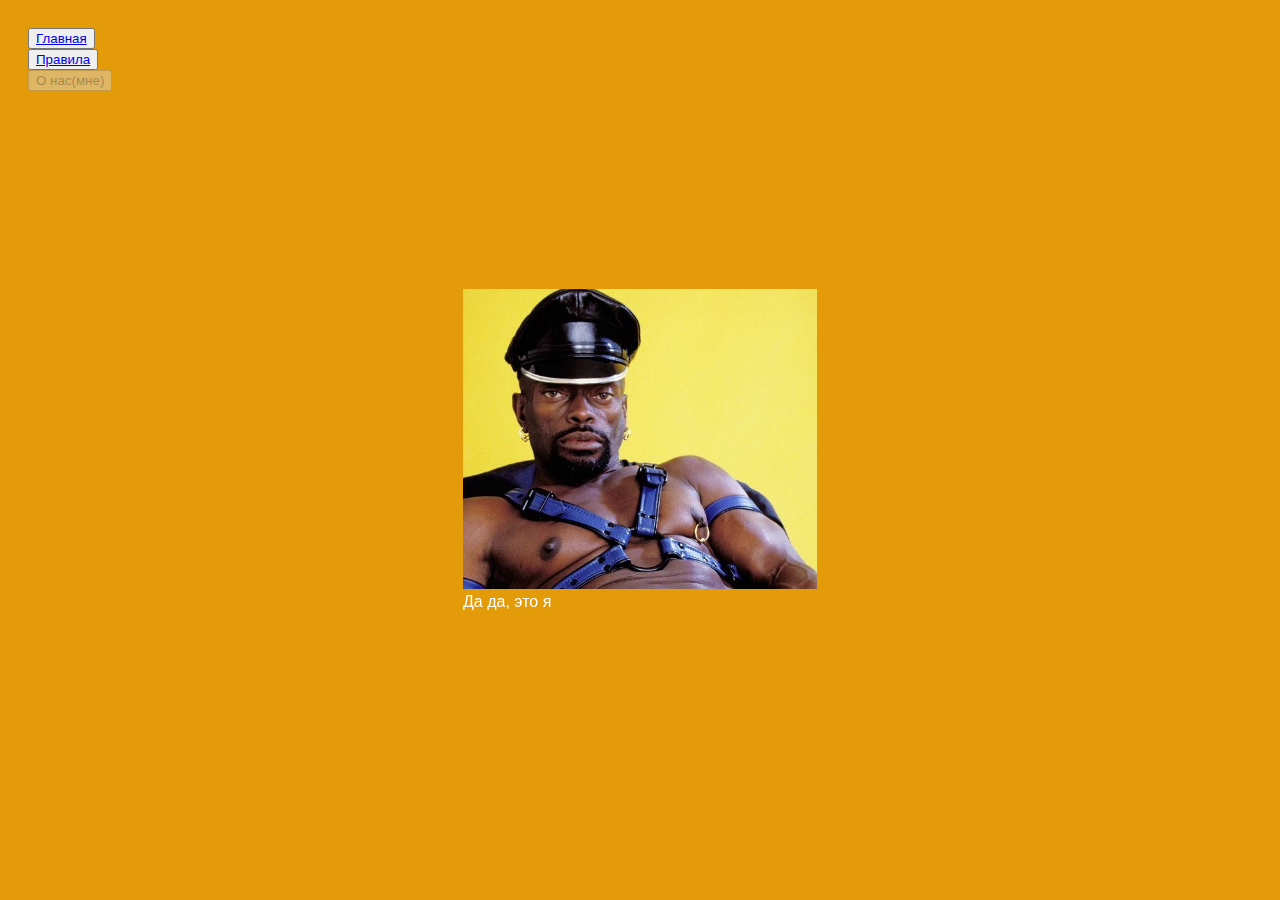
<file: about.html>
<!DOCTYPE html>
<html lang="ru">
<head>
  <meta charset="UTF-8">
  <title>Шашки о нас(мне)</title>
  <link rel="stylesheet" href="file.css">
  <link rel="icon" href="icon.jpg" type="image/jpg">

</head>
<body>
    <section class="horizontal">
        <div class="block"><button><a href="index.html">Главная</a></button></div>
        <div class="block"><button><a href="rules.html">Правила</a></button></div>
        <div class="block"><button disabled><a>О нас(мне)</a></button></div>
    </section>
<div class="blabla"><section><img src="literallyme.jpg" title="шучу, Фатима" height="300"><br>
Да да, это я</section></div>
</body>
</html>
</file>
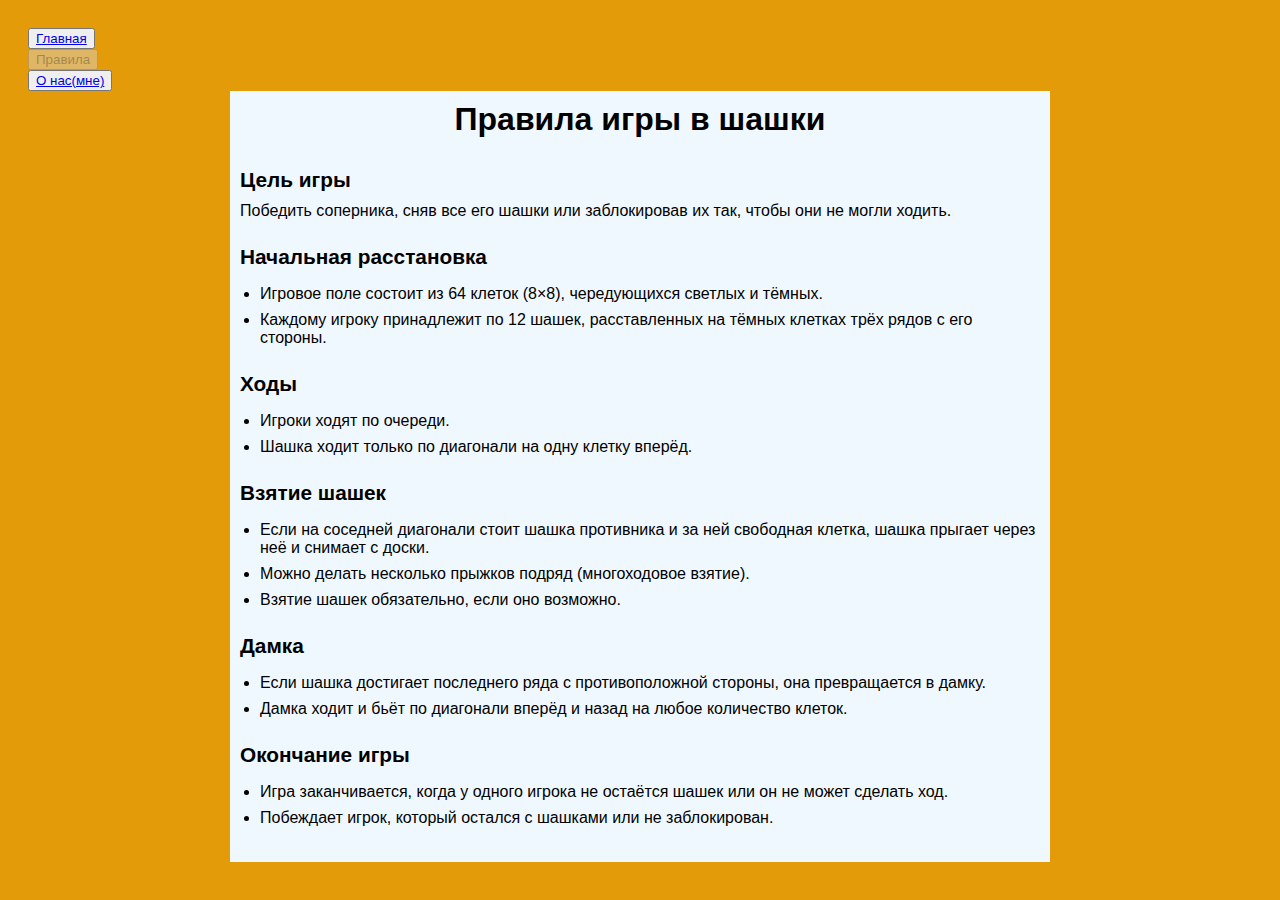
<file: rules.html>
<!DOCTYPE html>
<html lang="ru">
<head>
  <meta charset="UTF-8">
  <title>Шашки правила</title>
  <link rel="stylesheet" href="file.css">
  <link rel="icon" href="icon.jpg" type="image/jpg">

</head>
<body>
    <section class="horizontal">
        <div class="block"><button><a href="index.html">Главная</a></button></div>
        <div class="block"><button disabled><a>Правила</a></button></div>
        <div class="block"><button><a href="about.html">О нас(мне)</a></button></div>
    </section>
    <div class="container">
        <div class="title">Правила игры в шашки</div>
      
        <div class="section">
          <div class="section-title">Цель игры</div>
          <div class="section-content">
            Победить соперника, сняв все его шашки или заблокировав их так, чтобы они не могли ходить.
          </div>
        </div>
      
        <div class="section">
          <div class="section-title">Начальная расстановка</div>
          <div class="section-content">
            <ul>
              <li>Игровое поле состоит из 64 клеток (8×8), чередующихся светлых и тёмных.</li>
              <li>Каждому игроку принадлежит по 12 шашек, расставленных на тёмных клетках трёх рядов с его стороны.</li>
            </ul>
          </div>
        </div>
      
        <div class="section">
          <div class="section-title">Ходы</div>
          <div class="section-content">
            <ul>
              <li>Игроки ходят по очереди.</li>
              <li>Шашка ходит только по диагонали на одну клетку вперёд.</li>
            </ul>
          </div>
        </div>
      
        <div class="section">
          <div class="section-title">Взятие шашек</div>
          <div class="section-content">
            <ul>
              <li>Если на соседней диагонали стоит шашка противника и за ней свободная клетка, шашка прыгает через неё и снимает с доски.</li>
              <li>Можно делать несколько прыжков подряд (многоходовое взятие).</li>
              <li>Взятие шашек обязательно, если оно возможно.</li>
            </ul>
          </div>
        </div>
      
        <div class="section">
          <div class="section-title">Дамка</div>
          <div class="section-content">
            <ul>
              <li>Если шашка достигает последнего ряда с противоположной стороны, она превращается в дамку.</li>
              <li>Дамка ходит и бьёт по диагонали вперёд и назад на любое количество клеток.</li>
            </ul>
          </div>
        </div>
      
        <div class="section">
          <div class="section-title">Окончание игры</div>
          <div class="section-content">
            <ul>
              <li>Игра заканчивается, когда у одного игрока не остаётся шашек или он не может сделать ход.</li>
              <li>Побеждает игрок, который остался с шашками или не заблокирован.</li>
            </ul>
          </div>
        </div>
      </div>
</body>
</html>
</file>
<file: file.css>
html, body {
  background-color: rgb(227, 155, 10); /* фон страницы */
  font-family: Arial, sans-serif; /* шрифт */
  min-width: 300px;
  min-height: 300px;
}

.my-table {
  margin: 0 auto;
  width: 93vmin;
  height: 93vmin;
  min-width: 300px;
  min-height: 300px;
  border-collapse: collapse;
}

.my-table td {
  border: 2px solid black;
  width: 12.5%;
  height: 12.5%;
}
.my-table1 {
  margin: -1 auto;
  width: 30vmin;
  height: 30vmin;
  min-width: 30px;
  min-height: 30px;
  border-collapse: collapse;
}

.captured-left, .captured-right {
  position: absolute;       /* фиксируем относительно родителя или страницы */
  top: 55%;                 /* центрируем по вертикали */
  transform: translateY(-50%);
  width: 100px;
  height: 80vmin;
  border: 2px solid black;
  background: white;
  display: flex;
  flex-direction: column;   /* если будут фигурки сверху вниз */
}

.captured-left {
  left: 0;
  justify-content: flex-start; /* если нужно расположить элементы сверху вниз */
}

.captured-right {
  right: 0;
  justify-content: flex-start; /* тоже сверху вниз */
}




body {
  font-family: Arial, sans-serif;
  color: #000000;
  padding: 20px;
}

.container {

  background-color: aliceblue;
  max-width: 800px;
  margin: 0 auto;
  padding: 10px;
}

.title {
  text-align: center;
  font-size: 2rem;
  font-weight: bold;
  margin-bottom: 30px;
  color: #000000;
}

.section {
  margin-bottom: 25px;
}

.section-title {
  font-size: 1.3rem;
  font-weight: bold;
  color: #000000;
  margin-bottom: 10px;
}

.section-content ul {
  padding-left: 20px;
}

.section-content li {
  margin-bottom: 8px;
}

.back-link {
  display: inline-block;
  margin-top: 20px;
  text-decoration: none;
  color: white;
  background-color: #000000;
  padding: 10px 20px;
  border-radius: 5px;
}

.back-link:hover {
  background-color: #000000;
}

.blabla {
  position: fixed;          /* фиксируем относительно окна */
  top: 50%;
  left: 50%;
  transform: translate(-50%, -50%); /* сдвигаем в центр */
  color: white;
  border-radius: 5px;
}

.ramka {
  position: fixed;       
  top: 50%;
  left: 50%;         
  transform: translate(-50%, -50%);
  width: 1000px;
  height: 80vmin;
  border: 2px solid black;
  background: white;
}
</file>
